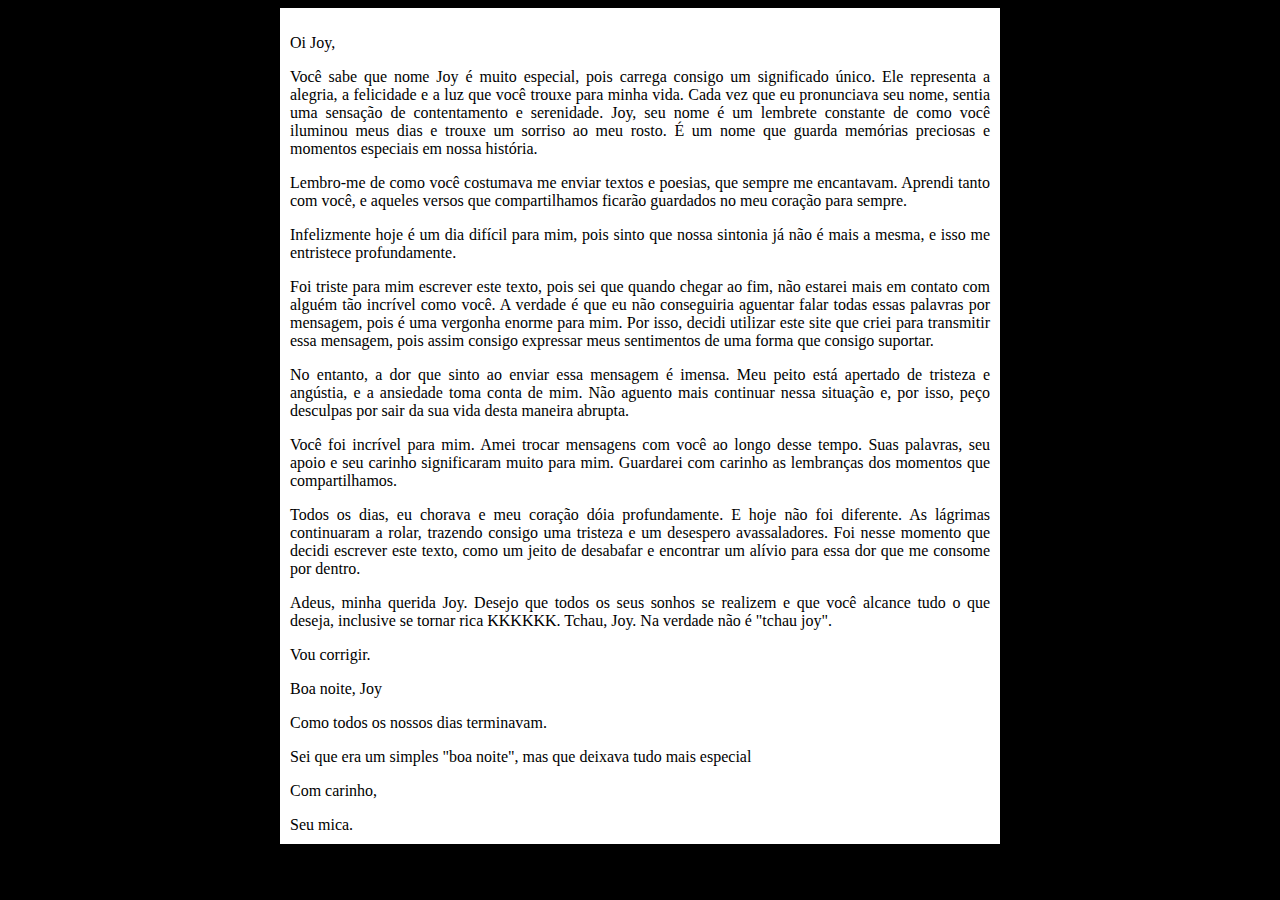
<file: index.html>
<!DOCTYPE html>
<html lang="en">
<head>
    <meta charset="UTF-8">
    <meta http-equiv="X-UA-Compatible" content="IE=edge">
    <meta name="viewport" content="width=device-width, initial-scale=1.0">
    <title>o fim</title>
    <link rel="stylesheet" href="style.css">
</head>
<body>
   <main> <p>Oi Joy,</p>

<P>Você sabe que nome Joy é muito especial, pois carrega consigo um significado único. Ele representa a alegria, 
      a felicidade e a luz que você trouxe para minha vida. Cada vez que eu pronunciava seu nome, sentia uma sensação de contentamento e serenidade.
     Joy, seu nome é um lembrete constante de como você iluminou meus dias e trouxe um sorriso ao meu rosto.
 É um nome que guarda memórias preciosas e momentos especiais em nossa história.</P><p> 
Lembro-me de como você costumava me enviar textos e poesias, que sempre me encantavam.
 Aprendi tanto com você, e aqueles versos que compartilhamos ficarão guardados no meu coração para sempre.
</P>
<p>Infelizmente hoje é um dia difícil para mim, pois sinto que nossa sintonia já não é mais a mesma, e isso me entristece profundamente.</p>

<p>Foi triste para mim escrever este texto, pois sei que quando chegar ao fim, não estarei mais em contato com alguém tão incrível como você.
 A verdade é que eu não conseguiria aguentar falar todas essas palavras por mensagem, pois é uma vergonha enorme para mim.
  Por isso, decidi utilizar este site que criei para transmitir essa mensagem, pois assim consigo expressar meus sentimentos de uma forma que consigo suportar.</p>

  <p>No entanto, a dor que sinto ao enviar essa mensagem é imensa. Meu peito está apertado de tristeza e angústia,
 e a ansiedade toma conta de mim. Não aguento mais continuar nessa situação e, por isso, peço desculpas por sair da sua vida desta maneira abrupta.</p>

 <p>Você foi incrível para mim. Amei trocar mensagens com você ao longo desse tempo. Suas palavras, seu apoio e seu carinho significaram muito para mim.
 Guardarei com carinho as lembranças dos momentos que compartilhamos.</p>

 <p>Todos os dias, eu chorava e meu coração dóia profundamente. E hoje não foi diferente. As lágrimas continuaram a rolar, 
trazendo consigo uma tristeza e um desespero avassaladores. 
Foi nesse momento que decidi escrever este texto, como um jeito de desabafar e encontrar um alívio para essa dor que me consome por dentro.</p>

<p>Adeus, minha querida Joy. Desejo que todos os seus sonhos se realizem e que você alcance tudo o que deseja, inclusive se tornar rica KKKKKK. Tchau, Joy.
Na verdade não é "tchau joy". </p>
<p>Vou corrigir.</p>
<p>Boa noite, Joy<p><p> Como todos os nossos dias terminavam. </p><p>Sei que era um simples "boa noite", mas que deixava tudo mais especial</p>

<Com>Com carinho,</p>

Seu mica.</main>

</body>
</html>
</file>
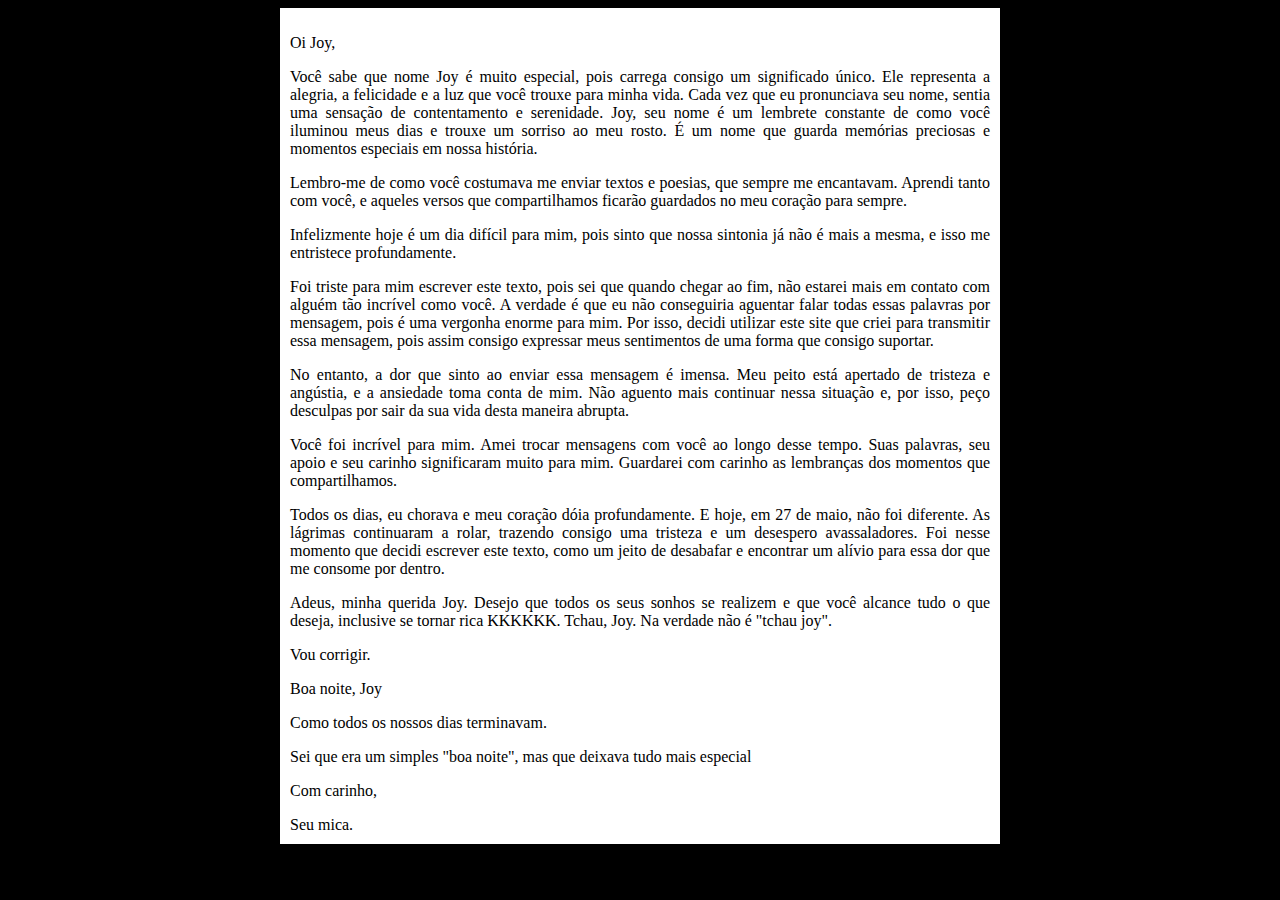
<file: despedida.html>
<!DOCTYPE html>
<html lang="en">
<head>
    <meta charset="UTF-8">
    <meta http-equiv="X-UA-Compatible" content="IE=edge">
    <meta name="viewport" content="width=device-width, initial-scale=1.0">
    <title>o fim</title>
    <link rel="stylesheet" href="style.css">
</head>
<body>
   <main> <p>Oi Joy,</p>

<P>Você sabe que nome Joy é muito especial, pois carrega consigo um significado único. Ele representa a alegria, 
      a felicidade e a luz que você trouxe para minha vida. Cada vez que eu pronunciava seu nome, sentia uma sensação de contentamento e serenidade.
     Joy, seu nome é um lembrete constante de como você iluminou meus dias e trouxe um sorriso ao meu rosto.
 É um nome que guarda memórias preciosas e momentos especiais em nossa história.</P><p> 
Lembro-me de como você costumava me enviar textos e poesias, que sempre me encantavam.
 Aprendi tanto com você, e aqueles versos que compartilhamos ficarão guardados no meu coração para sempre.
</P>
<p>Infelizmente hoje é um dia difícil para mim, pois sinto que nossa sintonia já não é mais a mesma, e isso me entristece profundamente.</p>

<p>Foi triste para mim escrever este texto, pois sei que quando chegar ao fim, não estarei mais em contato com alguém tão incrível como você.
 A verdade é que eu não conseguiria aguentar falar todas essas palavras por mensagem, pois é uma vergonha enorme para mim.
  Por isso, decidi utilizar este site que criei para transmitir essa mensagem, pois assim consigo expressar meus sentimentos de uma forma que consigo suportar.</p>

  <p>No entanto, a dor que sinto ao enviar essa mensagem é imensa. Meu peito está apertado de tristeza e angústia,
 e a ansiedade toma conta de mim. Não aguento mais continuar nessa situação e, por isso, peço desculpas por sair da sua vida desta maneira abrupta.</p>

 <p>Você foi incrível para mim. Amei trocar mensagens com você ao longo desse tempo. Suas palavras, seu apoio e seu carinho significaram muito para mim.
 Guardarei com carinho as lembranças dos momentos que compartilhamos.</p>

 <p>Todos os dias, eu chorava e meu coração dóia profundamente. E hoje, em 27 de maio, não foi diferente. As lágrimas continuaram a rolar, 
trazendo consigo uma tristeza e um desespero avassaladores. 
Foi nesse momento que decidi escrever este texto, como um jeito de desabafar e encontrar um alívio para essa dor que me consome por dentro.</p>

<p>Adeus, minha querida Joy. Desejo que todos os seus sonhos se realizem e que você alcance tudo o que deseja, inclusive se tornar rica KKKKKK. Tchau, Joy.
Na verdade não é "tchau joy". </p>
<p>Vou corrigir.</p>
<p>Boa noite, Joy<p><p> Como todos os nossos dias terminavam. </p><p>Sei que era um simples "boa noite", mas que deixava tudo mais especial</p>

<Com>Com carinho,</p>

Seu mica.</main>

</body>
</html>
</file>
<file: style.css>
p{
    text-align: justify;
}
body{
    background-color: black;
    
}
main{
    width: 700px;
    padding: 10px;
    margin: auto;
    background-color:white;
   
}
</file>
